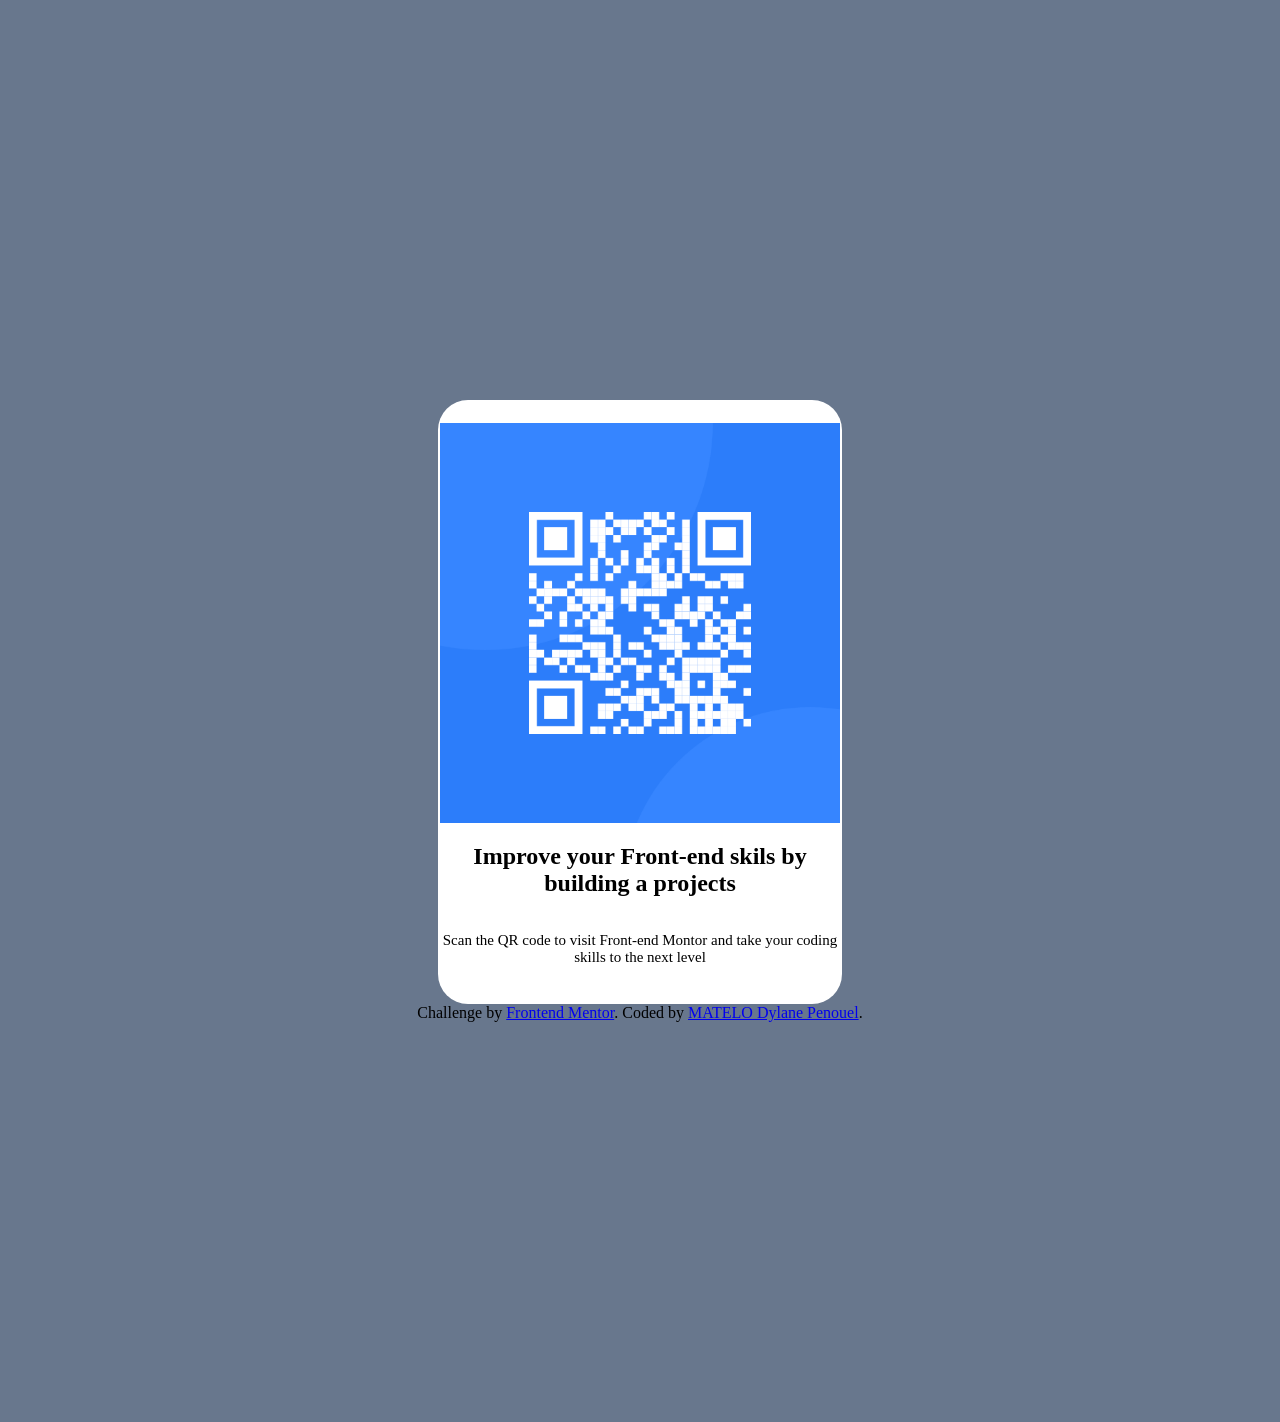
<file: index.html>
<!DOCTYPE html>
<html lang="en">
<head>
  <meta charset="UTF-8">
  <meta name="viewport" content="width=device-width, initial-scale=1.0"> <!-- displays site properly based on user's device -->

  <link rel="icon" type="image/png" sizes="32x32" href="favicon-32x32.png">
  
  <title>Frontend Mentor | QR code component</title>
  <link rel="stylesheet" href="styles.css">

  <!-- Feel free to remove these styles or customise in your own stylesheet 👍 -->
  <style>
   #logo-size {
    width: 400px;
    height: 400px;
}

.div-card {
    
    width: 400px;
    height: 600px;
    display: flex;
    flex-direction: column;
    justify-content: center;
    align-items: center;
    border: 2px solid transparent;
    background-color: white;
    border-radius: 30px;
    
}

body {
    display: flex;
    flex-direction: column;
    justify-content: center;
    align-items: center;
    background-color:  hsl(216, 15%, 48%);
    margin: 300px;
    padding: 100px;
}

#card-paragraph, #card-title {
    text-align: center;
   
}

#card-paragraph {
     font-size: 15px;
}
  </style>
</head>
<body>

  <div class="div-card">
    <img src="image-qr-code.png" id="logo-size">
    <h2 id="card-title">Improve your Front-end skils by building a projects</h2>
    <p id="card-paragraph">Scan the QR code to visit Front-end Montor and take your coding skills to the next level</p>
  </div>
  
  <footer class="attribution">
    Challenge by <a href="https://www.frontendmentor.io?ref=challenge">Frontend Mentor</a>. 
    Coded by <a href="#">MATELO Dylane Penouel</a>.
  </footer>
</body>
</html>
</file>
<file: styles.css>
#logo-size {
    width: 400px;
    height: 400px;
}

.div-card {
    
    width: 400px;
    height: 600px;
    display: flex;
    flex-direction: column;
    justify-content: center;
    align-items: center;
    border: 2px solid transparent;
    background-color: white;
    border-radius: 30px;
    
}

body {
    display: flex;
    flex-direction: column;
    justify-content: center;
    align-items: center;
    background-color:  hsl(216, 15%, 48%);
    margin: 300px;
    padding: 100px;
}

#card-paragraph, #card-title {
    text-align: center;
   
}

#card-paragraph {
     font-size: 15px;
}
</file>
<file: qr-code-component-main/styles.css>
#logo-size {
    width: 400px;
    height: 400px;
}

.div-card {
    
    width: 400px;
    height: 600px;
    display: flex;
    flex-direction: column;
    justify-content: center;
    align-items: center;
    border: 2px solid transparent;
    background-color: white;
    border-radius: 30px;
    
}

body {
    display: flex;
    flex-direction: column;
    justify-content: center;
    align-items: center;
    background-color:  hsl(216, 15%, 48%);
    margin: 300px;
    padding: 100px;
}

#card-paragraph, #card-title {
    text-align: center;
   
}

#card-paragraph {
     font-size: 15px;
}
</file>
